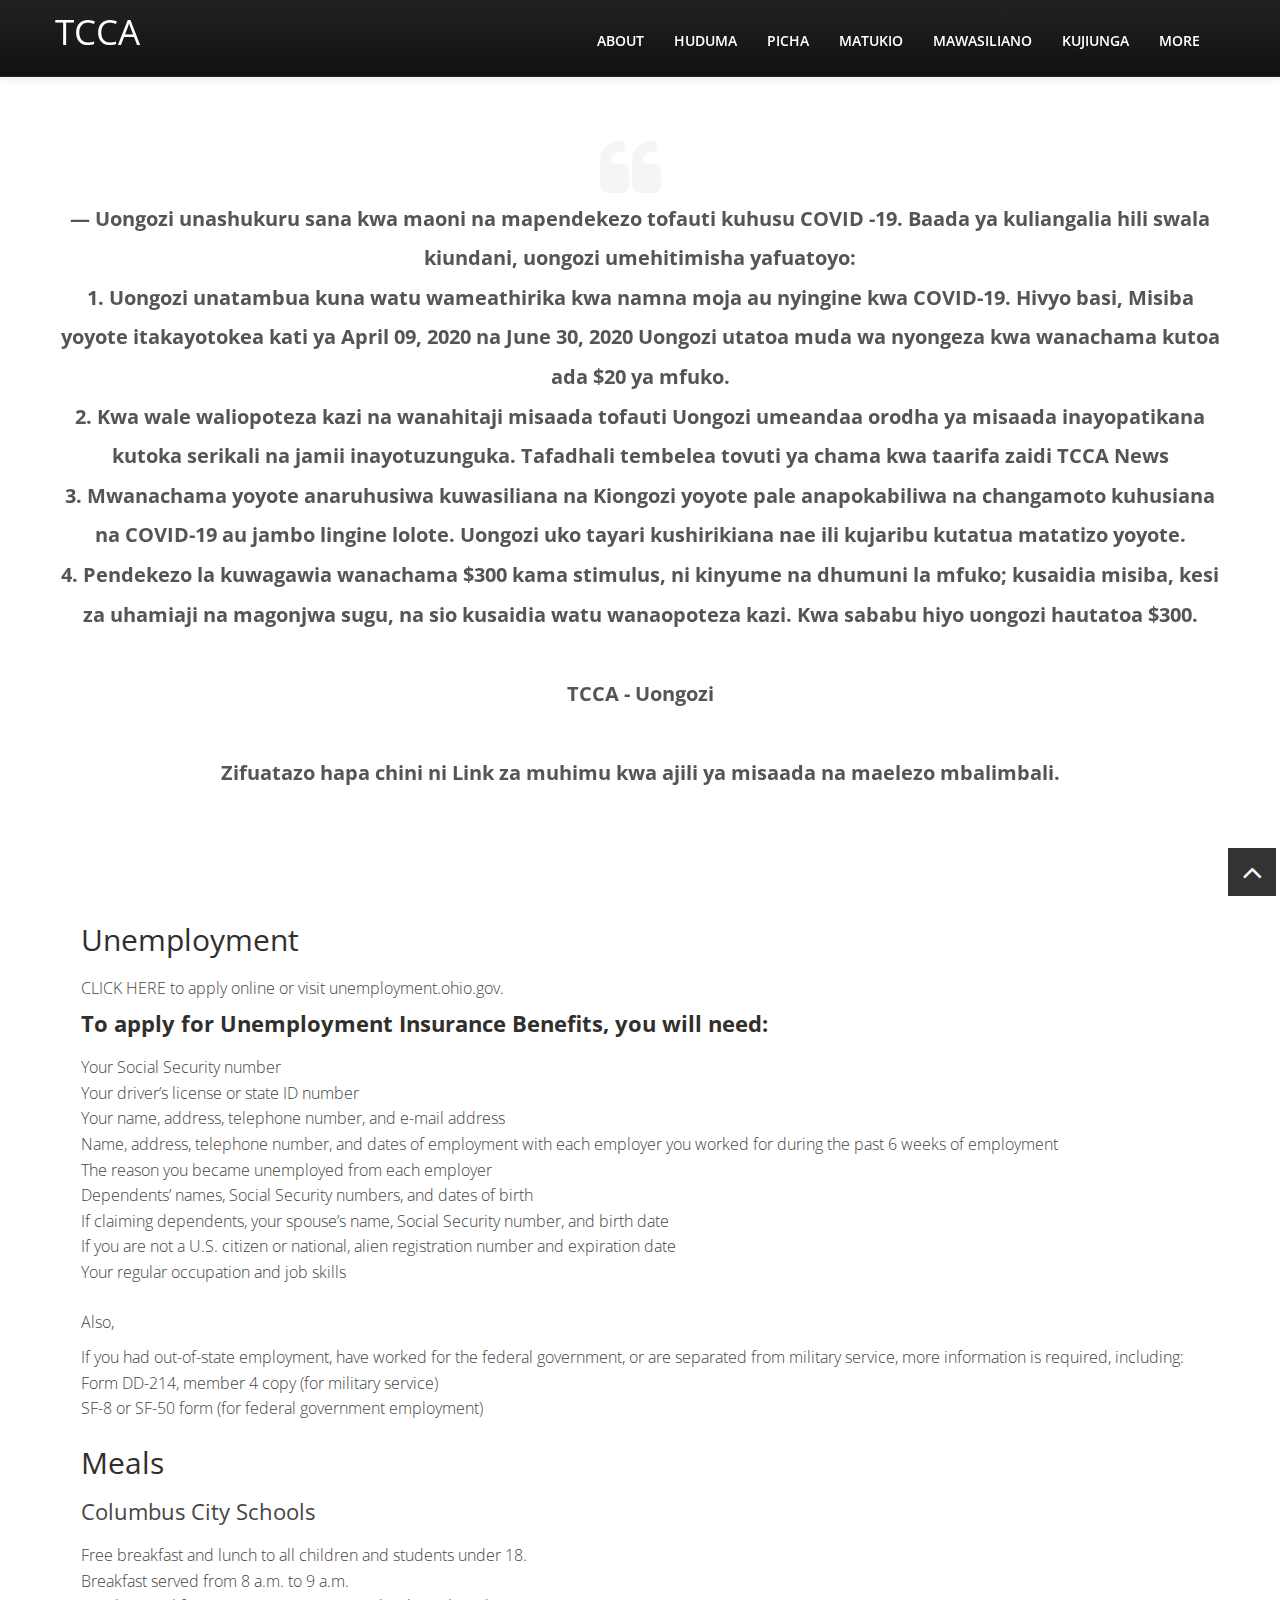
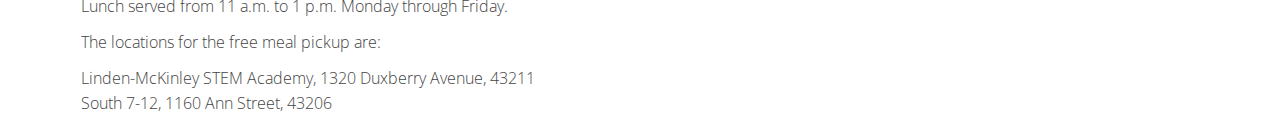
<file: News.html>
<!DOCTYPE HTML>
<html lang="en">

<head>
	<meta charset="utf-8">
	<title>Welcome to Tanzanian Columbus Community Association</title>
	<meta name="viewport" content="width=device-width, initial-scale=1.0">
	<meta name="description" content="">
	<meta name="author" content="">
	<link href="css/bootstrap-responsive.css" rel="stylesheet">
	<link href="css/style.css" rel="stylesheet">
	<link href="color/default.css" rel="stylesheet">
	<link rel="shortcut icon" href="img/favicon.ico">
	<!-- =======================================================-->
	<!-- Global site tag (gtag.js) - Google Analytics -->
	<script async src="https://www.googletagmanager.com/gtag/js?id=UA-143658179-1"></script>
	<script>
	 window.dataLayer = window.dataLayer || [];
	 function gtag(){dataLayer.push(arguments);}
	 gtag('js', new Date());

	 gtag('config', 'UA-143658179-1');
	</script>
	<!-- =======================================================-->
</head>

<body>
	<!-- facebook plugIn - moja -->
	<div id="fb-root"></div>
	<script async defer crossorigin="anonymous" src="https://connect.facebook.net/en_US/sdk.js#xfbml=1&version=v3.3"></script>
	<!-- navbar -->
	<div class="navbar-wrapper">
		<div class="navbar navbar-inverse navbar-fixed-top">
			<div class="navbar-inner">
				<div class="container">
					<!-- Responsive navbar -->
					<a class="btn btn-navbar" data-toggle="collapse" data-target=".nav-collapse"><span class="icon-bar"></span><span class="icon-bar"></span><span class="icon-bar"></span>
				</a>
					<h1 class="brand"><a href="index.html">TCCA</a></h1>
					<!-- navigation -->
					<nav class="pull-right nav-collapse collapse">
						<ul id="menu-main" class="nav">
							<li><a title="team" href="#about">About</a></li>
							<li><a title="services" href="#services">Huduma</a></li>
							<li><a title="works" href="#works">Picha</a></li>
							<li><a title="blog" href="#blog">Matukio</a></li>
							<li><a title="contact" href="#contact">Mawasiliano</a></li>
							<li><a href="Signup.html">Kujiunga</a></li>
							<li class="nav-item dropdown">
						        <a class="nav-link dropdown-toggle" href="#" id="navbarDropdown" role="button" data-toggle="dropdown" aria-haspopup="true" aria-expanded="false">
						          More
						        </a>
						        <div class="dropdown-menu" aria-labelledby="navbarDropdown">
						         
						        </div>
						     </li>
						</ul>
					</nav>
				</div>
			</div>
		</div>
	</div>

<section class="spacer ">
		<div class="container">
			<div class="row">
				<div class="span12 aligncenter ">
					<!-- <blockquote class="large">
						Unity is strength. . . when there is teamwork and collaboration, wonderful things can be achieved.  <cite>Mattie Stepanek</cite>
					</blockquote> -->

					<blockquote class="large">
					<cite>
						  	Uongozi unashukuru sana kwa maoni na mapendekezo tofauti kuhusu
							COVID -19. Baada ya kuliangalia hili swala kiundani, uongozi umehitimisha yafuatoyo: <br>
							1. Uongozi unatambua kuna watu wameathirika kwa namna moja au nyingine kwa COVID-19. Hivyo basi, Misiba yoyote itakayotokea kati ya April 09, 2020 na June 30, 2020 Uongozi utatoa muda wa nyongeza kwa wanachama kutoa ada $20 ya mfuko.
							<br>
							2. Kwa wale waliopoteza kazi na wanahitaji misaada tofauti Uongozi umeandaa orodha ya misaada inayopatikana kutoka serikali na jamii inayotuzunguka. Tafadhali tembelea tovuti ya chama kwa taarifa zaidi  <a href="News.html" class="more">TCCA News</a>
							<br>
							3. Mwanachama yoyote anaruhusiwa kuwasiliana na Kiongozi yoyote pale anapokabiliwa na changamoto kuhusiana na COVID-19 au jambo lingine lolote. Uongozi uko tayari kushirikiana nae ili kujaribu kutatua matatizo yoyote. 
							<br>
							4. Pendekezo la kuwagawia wanachama $300 kama stimulus, ni kinyume na dhumuni la mfuko; kusaidia misiba, kesi za uhamiaji na magonjwa sugu, na sio kusaidia watu wanaopoteza kazi. Kwa sababu hiyo uongozi hautatoa $300.
							<br><br>
							TCCA - Uongozi
							<br><br>
							 
							 Zifuatazo hapa chini ni Link za muhimu kwa ajili ya misaada na maelezo mbalimbali.
					</cite>
					</blockquote>

				</div>
				<!-- <div class="span3 aligncenter flyRight">
					<i class="icon-coffee icon-10x"></i>
				</div> -->
			</div>
		</div>
	</section>


	<!-- Header area -->
	
	<!-- spacer section -->
	<section class="">
		<div class="container">
			<div class="row">
				<div class="span12">
					<!-- <blockquote class="large">
						Unity is strength. . . when there is teamwork and collaboration, wonderful things can be achieved.  <cite>Mattie Stepanek</cite>
					</blockquote> -->
					<article>

        



        <div style="padding-left: 26px;float: right;height: 250px;">


<div style="height: 800px;overflow: auto;background: #fff;">
            <div class="wp-block-group"><div >
                <h2>Unemployment</h2>



                <p> <a href="http://unemployment.ohio.gov/">CLICK HERE</a>&nbsp;to apply online or visit&nbsp;<a href="http://unemployment.ohio.gov/">unemployment.ohio.gov</a>. </p>



                <h4><strong>To&nbsp;apply for Unemployment Insurance Benefits, you will need:</strong>&nbsp;&nbsp;</h4>



                <ul><li>Your Social Security number</li><li>Your driver’s license or state ID number</li><li>Your name, address, telephone number, and e-mail address</li><li>Name, address, telephone number, and dates of employment with each employer you worked for during the past 6 weeks of employment</li><li>The reason you became unemployed from each employer</li><li>Dependents’ names, Social Security numbers, and dates of birth</li><li>If claiming dependents, your spouse’s name, Social Security number, and birth date</li><li>If you are not a U.S. citizen or national, alien registration number and expiration date</li><li>Your regular occupation and job skills</li></ul>



                <p>Also,</p>



                <ul><li> If you had out-of-state employment, have worked for the federal government, or are separated from military service, more information is required, including:<ul><li>Form DD-214, member 4 copy (for military service)</li><li>SF-8 or SF-50 form (for federal government employment)&nbsp; </li></ul></li></ul>
            </div></div>

                <div class="wp-block-group"><div class="wp-block-group__inner-container">
                    <h2>Meals</h2>



                    <h4><a href="https://www.nbc4i.com/community/health/coronavirus/columbus-city-schools-announces-school-breakfast-and-lunch-plans-during-closure/">Columbus City Schools </a></h4>



                    <p>Free breakfast and lunch&nbsp;to all children and students under 18.<br>Breakfast served from 8 a.m. to 9 a.m.<br>Lunch served from 11 a.m. to 1 p.m. Monday through Friday. </p>



                    <p>The locations for the free meal pickup are:</p>



                    <ul><li>Linden-McKinley STEM Academy, 1320 Duxberry Avenue, 43211</li><li>South 7-12, 1160 Ann Street, 43206</li><li>Buckeye Middle School, 2950 South Parsons Avenue, 43207</li><li>Independence High School, 5175 East Refugee Road, 43232</li><li>Columbus Afrocentric Early College, 3223 Allegheny Avenue, 43209</li><li>Sherwood Middle School, 1400 Shady Lane Road, 43227</li><li>Centennial High School, 1441 Bethel Road, 43220</li><li>Columbus Global Academy, 4077 Karl Road, 43224</li><li>Mifflin High School, 3245 Oak Spring Street, 43219</li><li>Woodward Park Middle School, 5151 Karl Road, 43229</li><li>West High School, 179 South Powell Avenue, 43204</li><li>Starling PreK-8, 145 South Central Avenue, 43222</li><li>Wedgewood Middle School, 3800 Briggs Road, 43228</li></ul>



                    <hr class="wp-block-separator is-style-wide">



                    <h4>Westerville City Schools <a href="https://nam03.safelinks.protection.outlook.com/?url=https%3A%2F%2Fwww.wcsoh.org%2FAdministration2%2F148&amp;data=02%7C01%7CSThompson%40wcmh.com%7C4a9d1eeefff241ee0c8a08d7cf3225b4%7C9e5488e2e83844f6886cc7608242767e%7C0%7C0%7C637205686598092876&amp;sdata=lcp6HKQxlmpwURSSLb5mReV3hO%2BprvslaRtxFmkjIyY%3D&amp;reserved=0">CLICK HERE</a> for details</h4>



                    <hr class="wp-block-separator is-style-wide">



                    <h4><a href="https://www.nbc4i.com/news/hilliard-seniors-given-drive-thru-meals/">Hilliard Senior Center</a></h4>



                    <p>3810 Veterans Memorial Dr, Hilliard, OH 43026 <br>Preparing meals every day and serving the city’s elderly via a drive-through.</p>
                </div></div>

            <h2>Job openings/companies hiring</h2>



            <p>If you’re searching for employment, many Ohio employers have a desperate need to fill open positions. Go to&nbsp;<a href="http://coronavirus.ohio.gov/jobsearch">coronavirus.ohio.gov/jobsearch</a>&nbsp;for a current list.</p>



            <div class="wp-block-group"><div class="wp-block-group__inner-container">
                <p><a href="https://jobs.kroger.com/">Kroger is hiring 10,000 people right now.</a>&nbsp;The turn around from your application to employment is only a few days. </p>



                <hr class="wp-block-separator is-style-wide">



                <p><a href="https://jobs.meijer.com/stores">Meijer is hiring</a>&nbsp;<strong>stocking and warehouse members as well as cashiers</strong> to help with the high demand for groceries and other household goods. These jobs range from $10 to $12 an hour. </p>



                <hr class="wp-block-separator is-style-wide">



                <p><a href="https://careers.walmart.com/?utm_source=VanityURL&amp;utm_medium=WalmartCareers">Walmart plans to hire 150,000 </a>U.S. <strong>hourly workers for its stores and distribution centers </strong>through the end of May as online orders surge with households stocking up. The jobs are temporary, but many will become permanent, said spokesman Dan Bartlett. He said that the company is reaching out to industry groups in the restaurant and hospitality industry, both of which are getting slammed by lockdowns and travel bans. <a href="https://corporate.walmart.com/newsroom/2020/03/09/walmarts-hiring-500-truck-drivers-a-member-of-our-private-fleet-says-dont-wait-to-apply">Walmart also plans to hire&nbsp;500</a><strong> </strong><strong>truck drivers</strong> to meet demand from its e-commerce business. </p>



                <hr class="wp-block-separator is-style-wide">



                <p><a href="https://careers.dollargeneral.com/">Dollar General</a> plans to nearly double its normal hiring rate and&nbsp;<a rel="noreferrer noopener" href="https://www.fox16.com/news/coronavirus/dollar-general-looking-to-hire-50000-employees-before-end-of-april/" target="_blank">add up to 50,000 employees by the end of April.</a></p>



                <hr class="wp-block-separator is-style-wide">



                <p><a href="https://jobs.cvshealth.com/?prefilters=none&amp;CloudSearchLocation=none&amp;CloudSearchValue=none">CVS also plans to immediately fill 50,000 full-time, part-time and temporary positions</a> across the country. Positions will include store associates, home delivery drivers, distribution center employees and member/customer service professionals. CVS will also pay bonuses to employees who are required to be at CVS facilities to assist patients and customers in this time of unprecedented need.</p>



                <hr class="wp-block-separator is-style-wide">



                <p>Amazon announced they will need to&nbsp;<a href="https://blog.aboutamazon.com/operations/amazon-opening-100000-new-roles">hire thousands of workers</a>&nbsp;to handle all the deliveries for everyone staying at home. These jobs range from $15 to $17 an hour. Those who are interested in applying can learn more&nbsp;<a href="http://www.amazon.com/jobsnow">online</a>.</p>



                <hr class="wp-block-separator is-style-wide">



                <p><a href="https://www.nbc4i.com/community/health/coronavirus/businesses-looking-to-hire-amid-covid-19-pandemic/">The following companies are also urgently hiring</a>:</p>



                <ul><li><a href="https://careers.aldi.us/?utm_campaign=tmp&amp;utm_medium=careers&amp;utm_source=aldius">Aldi</a></li><li><a href="https://careers.dteenergy.com/">DTE Energy</a></li><li><a href="https://enviro-clean.com/join-our-team/">Enviro-Clean Services</a></li><li><a href="https://careers.fedex.com/fedex/">Fed-Ex</a></li><li><a href="https://www.traderjoes.com/careers">Trader Joe’s</a></li></ul>



                <p>Visit <a href="https://jobseeker.ohiomeansjobs.monster.com">OhioMeansJobs.com</a> for more information on companies hiring in Ohio</p>
            </div></div>



            <div class="wp-block-group"><div class="wp-block-group__inner-container">
                <h2>Job training</h2>



                <p>The State of Ohio has released a list of job training resources workers can use to ‘upskill’ themselves while they are at home due to the coronavirus pandemic.  Go to: <a href="https://workforce.ohio.gov/wps/portal/gov/workforce/news/news-site/03192020">workforce.ohio.gov</a></p>
            </div></div>



            <div class="wp-block-group"><div class="wp-block-group__inner-container">
                <div class="wp-block-group"><div class="wp-block-group__inner-container">
                    <h2>Emergency Childcare</h2>



                    <p>For new information on&nbsp;<strong>EMERGENCY CHILDCARE</strong>&nbsp;resources, last week’s press release from the Ohio Department of Job and Family Services can be found here<a href="https://nam03.safelinks.protection.outlook.com/?url=https%3A%2F%2Felink.clickdimensions.com%2Fc%2F6%2F%3FT%3DNDk2MjQ1NjA%253AMDItYjIwMDgzLThjNTNjOTcxMjQ5NTQ0MmQ4MDc1ZDc1ZDkzM2UzOGFm%253Ac3Rvcmllc0BuYmM0aS5jb20%253AY29udGFjdC02MDU0ZmUyZTMyMWFlODExYWQ1ZjAwMGMyOTE3ZWU1Ny1lMWRjMjM2YzkyYWM0Njc2YTk2OGYzOTZhNzRjM2EyZA%253AZmFsc2U%253AMTA%253A%[base64]%26K%3DYmd9SmJOEPnJ3e4EjvMLFg&amp;data=02%7C01%7CSThompson%40wcmh.com%7Ca731073223974f67a82208d7cf318c62%7C9e5488e2e83844f6886cc7608242767e%7C0%7C0%7C637205684103415120&amp;sdata=R%2BVV0mtoGBskW4Mw4szRdBnDIfhuqKWuWtqhLimo86I%3D&amp;reserved=0">&nbsp;http://jfs.ohio.gov/RELEASES/pdf/031720-ODJFS-Implements-Emergency-Child-Care-Measures-during-COVID-19-Pandemic.stm</a>&nbsp;with additional resources at&nbsp;<a href="https://nam03.safelinks.protection.outlook.com/?url=https%3A%2F%2Felink.clickdimensions.com%2Fc%2F6%2F%3FT%3DNDk2MjQ1NjA%253AMDItYjIwMDgzLThjNTNjOTcxMjQ5NTQ0MmQ4MDc1ZDc1ZDkzM2UzOGFm%253Ac3Rvcmllc0BuYmM0aS5jb20%253AY29udGFjdC02MDU0ZmUyZTMyMWFlODExYWQ1ZjAwMGMyOTE3ZWU1Ny1lMWRjMjM2YzkyYWM0Njc2YTk2OGYzOTZhNzRjM2EyZA%253AZmFsc2U%253AMTE%253A%[base64]%26K%3DWv-Y9c9p9NyZ0SkrQYkYsQ&amp;data=02%7C01%7CSThompson%40wcmh.com%7Ca731073223974f67a82208d7cf318c62%7C9e5488e2e83844f6886cc7608242767e%7C0%7C0%7C637205684103425114&amp;sdata=HJxl3GX2kDUKEasJoOyzdLM49p77NF0N2bfWsztFRM4%3D&amp;reserved=0">http://emanuals.jfs.ohio.gov/ChildCare/ChildCareManual/CCMPL/CCMPL-137.stm</a>. </p>
                </div></div>



                <div class="wp-block-group"><div class="wp-block-group__inner-container">
                    <div class="wp-block-group"><div class="wp-block-group__inner-container">
                        <h2>Small business and not-for-profit loans</h2>
                    </div></div>



                    <p>Ohio Lt. Governor Jon Husted announced the approval of the state’s application for a request to allow small businesses and not-for-profit organizations to apply for low-interest, long-term loans of up to $2 million. Ohio did this through the Small Business Administration economic injury disaster loan program.</p>



                    <p>Loan applications can be completed online at <a href="https://disasterloan.sba.gov/ela/Information/Index">https://disasterloan.sba.gov/ela/Information/Index</a> or by calling 1-88-659-2955.</p>
                </div></div>
            </div></div>



            <div class="wp-block-group"><div class="wp-block-group__inner-container">
                <h2>Personal Protective Equipment donations </h2>



                <p><strong>The Ohio State University Wexner Medical Center</strong>:</p>



                <ul><li>OSU Wexner Medical Center warehouse&nbsp;at 610 Ackerman Road</li></ul>



                <p>For more information on how to donate visit: &nbsp;<a rel="noreferrer noopener" href="https://nam03.safelinks.protection.outlook.com/?url=https%3A%2F%2Fwexnermedical.osu.edu%2Ffeatures%2Fcoronavirus%2Fways-to-help%2Fdonate-supplies&amp;data=02%7C01%7CKVarkony%40wcmh.com%7C9e17abe34373434cf8cc08d7d04f69f1%7C9e5488e2e83844f6886cc7608242767e%7C0%7C0%7C637206911912959250&amp;sdata=bJMDBrpiR7G1TaDM10RJbIpKEcbFvn9mx%2Bdyrrm3NXM%3D&amp;reserved=0" target="_blank">https://wexnermedical.osu.edu/features/coronavirus/ways-to-help/donate-supplies</a></p>



                <hr class="wp-block-separator is-style-wide">



                <p><strong>OhioHealth Corporation</strong>:</p>



                <ul><li>OhioHealth Dublin Methodist Hospital Parking Lot</li><li>OhioHealth Grove City Methodist Hospital Parking Lot</li><li>OhioHealth Westerville Medical Campus Parking Lot</li><li>OhioHealth Pickerington Medical Campus Parking Lot</li><li>OhioHealth Columbus Donation Center</li></ul>



                <p>For more information on how to donate visit:&nbsp;<a href="https://nam03.safelinks.protection.outlook.com/?url=https%3A%2F%2Fwww.ohiohealth.com%2FCOVID-19%2F&amp;data=02%7C01%7CKVarkony%40wcmh.com%7C9e17abe34373434cf8cc08d7d04f69f1%7C9e5488e2e83844f6886cc7608242767e%7C0%7C0%7C637206911912964239&amp;sdata=%2Bf7WM%2FSuP2ooCuL720VQFj1iNZhrvmSBAL0pismZ4L8%3D&amp;reserved=0" target="_blank" rel="noreferrer noopener">https://www.ohiohealth.com/COVID-19/</a></p>



                <hr class="wp-block-separator is-style-wide">



                <p><strong>Mount Carmel Health System</strong>:</p>



                <ul><li>Mount Carmel Corporate Service Center</li><li>Mount Carmel Grove City</li><li>Mount Carmel St. Ann’s</li><li>Mount Carmel New Albany</li><li>Diley Ridge Medical Center</li></ul>



                <p>For more information on how to donate visit:&nbsp;<a href="https://nam03.safelinks.protection.outlook.com/?url=https%3A%2F%2Fwww.mountcarmelhealth.com%2Fhealth-and-wellness%2Fcovid-19%2Fmedical-supply-donations&amp;data=02%7C01%7CKVarkony%40wcmh.com%7C9e17abe34373434cf8cc08d7d04f69f1%7C9e5488e2e83844f6886cc7608242767e%7C0%7C0%7C637206911912964239&amp;sdata=rxncBO5v5TroLSzAwV4eFZeVeDeJc1HK3IoP16dG6Ss%3D&amp;reserved=0" target="_blank" rel="noreferrer noopener">https://www.mountcarmelhealth.com/health-and-wellness/covid-19/medical-supply-donations</a></p>



                <hr class="wp-block-separator is-style-wide">



                <p><strong>Nationwide Children’s Hospital</strong></p>



                <p>To explore ways to support Nationwide Children’s Hospital during the COVID-19 pandemic, contact Jillean Bastian at&nbsp;<a href="mailto:Jillean.Bastian@nationwidechildrens.org" target="_blank" rel="noreferrer noopener">Jillean.Bastian@nationwidechildrens.org</a>&nbsp;or 614-355-5400. You will receive more information about where to drop off your donated medical supplies.</p>



                <hr class="wp-block-separator is-style-wide">



                <p><a href="https://www.nbc4i.com/community/health/coronavirus/franklin-county-ema-collecting-protective-equipment-donations/">The Franklin County Emergency Management and Homeland Security</a> office is collecting personal protective equipment (PPE) for medical professionals and first responders.</p>



                <p>Volunteers will collect donations between 9 a.m. and 4 p.m., daily between Monday and Friday. They can be dropped off at 5300 Strawberry Farms Blvd., Columbus, Ohio.</p>



                <p>The following pieces of equipment are requested:</p>



                <ul><li>Gowns</li><li>Non-sterile gloves</li><li>Surgical masks (with ear loops)</li><li>N95 masks</li><li>Hand sanitizer</li><li>Viral swabs/Viral Culture Vials</li></ul>
            </div></div>



            <div class="wp-block-group"><div class="wp-block-group__inner-container">
                <h2>Volunteering</h2>



                <h4>4’s Army</h4>



                <p>NBC4 is mobilizing 4’s Army, as the outbreak impacts everyone’s everyday life.&nbsp; If you can help, please help.&nbsp; Non-profit groups across Central Ohio are providing vital services during this uncertain and unprecedented time.&nbsp; </p>



                <p><a href="https://www.nbc4i.com/coronavirus-in-ohio-how-you-can-help/">CLICK HERE</a> for a list of ways you can support our community. </p>



                <p><strong>Additionally, we ask that you follow ALL&nbsp;</strong><a href="https://nam03.safelinks.protection.outlook.com/?url=https%3A%2F%2Fharmonyproject.us14.list-manage.com%2Ftrack%2Fclick%3Fu%3Dd55138af831830835b04052b3%26id%3D5b660158e9%26e%3Dc75a3964f4&amp;data=02%7C01%7CJCombs%40wcmh.com%7C4f6d934f49514054658608d7ca98eac6%7C9e5488e2e83844f6886cc7608242767e%7C0%7C0%7C637200630435103336&amp;sdata=yVwfCgk3iqktsnBSW5IgZjvVFy3aALxxQ96Z3YOoErg%3D&amp;reserved=0"><strong>CDC</strong></a><strong>&nbsp;and&nbsp;</strong><a href="https://nam03.safelinks.protection.outlook.com/?url=https%3A%2F%2Fharmonyproject.us14.list-manage.com%2Ftrack%2Fclick%3Fu%3Dd55138af831830835b04052b3%26id%3D4c235a9e7c%26e%3Dc75a3964f4&amp;data=02%7C01%7CJCombs%40wcmh.com%7C4f6d934f49514054658608d7ca98eac6%7C9e5488e2e83844f6886cc7608242767e%7C0%7C0%7C637200630435103336&amp;sdata=TibRr0fuh73wxKmlwwyqjkbb95NpHPnfdkA5BKut58M%3D&amp;reserved=0"><strong>Ohio Department of Health guidelines</strong></a><strong>&nbsp;before committing to any of these projects.&nbsp;&nbsp;</strong></p>
            </div></div>



            <hr class="wp-block-separator is-style-wide">



            <h4>Together Ohio</h4>



            <p>Ohio Governor Mike DeWine has announced a new way for Ohioans to help each other amid the coronavirus pandemic.</p>



            <p>A special section of the&nbsp;<a href="https://coronavirus.ohio.gov/wps/portal/gov/covid-19/">state’s coronavirus website</a>&nbsp;has been created and named “<a href="https://coronavirus.ohio.gov/wps/portal/gov/covid-19/home/resources/together-ohio">Together Ohio</a>.” The “Together Ohio” web page contains the email address&nbsp;<strong><a href="mailto:together@governor.ohio.gov">together@governor.ohio.gov</a></strong>, where people are encouraged to send the state information about supplies they want to donate, or other ways they can help.</p>







            <div class="wp-block-group"><div class="wp-block-group__inner-container">
                <div class="wp-block-group"><div class="wp-block-group__inner-container">
                    <hr class="wp-block-separator is-style-wide">



                    <h4>Online Delivery Services</h4>



                    <p>In addition to individual restaurants with delivery services (check their websites), the following services are available:</p>



                    <ul><li><a rel="noreferrer noopener" href="https://www.doordash.com/" target="_blank">DoorDash</a>&nbsp;— will deliver from several restaurants including Chipolte, Firehouse Tavern, and McDonald’s.</li><li><a rel="noreferrer noopener" href="https://postmates.com/" target="_blank">Postmates</a>&nbsp;— will deliver from several local restaurants as well as chains like Five Guys, Denny’s and Subway</li><li><a rel="noreferrer noopener" href="https://www.ubereats.com/" target="_blank">Uber Eats</a>&nbsp;— will deliver from Panda Express, Popeye’s, and Donatos Pizza, among several others</li><li><a rel="noreferrer noopener" href="https://www.grubhub.com/" target="_blank">Grub Hub</a>&nbsp;— will deliver from chains like Buffalo Wild Wings, Taco Bell, and Wendy’s</li><li><a rel="noreferrer noopener" href="https://www.ubereats.com/" target="_blank">EatStreet</a>&nbsp;— works more closely with local restaurants instead of national chains</li><li><a rel="noreferrer noopener" href="https://www.clustertruck.com/" target="_blank">ClusterTruck</a>&nbsp;— an independently owned, delivery-only kitchen which operates in specific locations including Columbus</li></ul>



                    <p>All of the above have different charges per delivery, with some holding specials for a user’s first order.</p>



                    <p>Check the individual websites for more information on charges and delivery locations.</p>
                </div></div>



                <h2>Grocery stores</h2>



                <p><a href="https://www.nbc4i.com/news/tips-for-shopping-safely-at-the-grocery-store/">CLICK HERE</a> for tips for <strong>shopping safely at the grocery store</strong></p>



                <hr class="wp-block-separator is-style-wide">



                <p><a href="https://www.nbc4i.com/community/health/coronavirus/coronavirus-in-ohio-central-ohio-grocery-stores-that-offer-delivery-vehicle-side-pickup/">CLICK HERE</a> for a list of central Ohio grocery stores that offer <strong>delivery, vehicle side pickup</strong></p>



                <hr class="wp-block-separator is-style-wide">



                <h4>List of stores with special hours for seniors or vulnerable shoppers</h4>



                <ul><li><a href="https://corporate.aldi.us/en/newsroom/news-press-releases/in-the-news/aldi-covid-19-update/"><strong>Aldi</strong></a><ul><li><strong>Tuesday and Thursday, 8:30 a.m. to 9:30 a.m.</strong> reserved for vulnerable shoppers.</li></ul><ul><li><a href="https://www.aldi.us/stores/">CLICK HERE</a> to find a store.</li></ul></li><li><a rel="noreferrer noopener" href="https://newscenter.dollargeneral.com/news/dollar-general-announces-first-hour-of-operations-to-be-dedicated-to-senior-customers.htm" target="_blank"><strong>Dollar General</strong></a><ul><li><strong>The&nbsp;first hour of each shopping day&nbsp;</strong>reserved for senior shoppers.&nbsp;</li><li><strong>Most central Ohio</strong>&nbsp;<strong>stores open at 8 a.m.</strong>&nbsp;<a href="http://www2.dollargeneral.com/About-Us/pages/storelocator.aspx">CLICK HERE</a>&nbsp;to check a location.</li></ul></li><li><a href="https://www.freshthyme.com/"><strong>Fresh Thyme</strong></a><ul><li><strong>Monday, Wednesday, and Friday 6 a.m. to 8 a.m.</strong>, for seniors and high risk.</li><li><strong>Tuesdays and Thursdays 6 a.m. to 8 a.m.</strong>, for healthcare workers, first responders, and law enforcement</li><li><a href="https://www.freshthyme.com/updated-hours/">CLICK HERE</a> for details.</li></ul></li><li><a href="https://www.gianteagle.com/"><strong>Giant Eagle/Market District</strong></a>&nbsp;<ul><li><strong>Monday – Wednesday, 6 a.m. —&nbsp;7 a.m.&nbsp;</strong>for 60 and over shoppers.</li><li><a href="https://www.gianteagle.com/senior-hours">CLICK HERE</a>&nbsp;for details.</li></ul></li><li><a href="https://www.kroger.com/i/coronavirus-update/store-information"><strong>Kroger</strong></a><ul><li><strong>Monday — Thursday, 7 a.m. – 8 a.m.</strong>&nbsp;exclusive shopping for seniors 60 and older.</li><li><a href="https://www.kroger.com/i/coronavirus-update/store-information">CLICK HERE</a>&nbsp;for details.</li></ul></li><li><a href="https://nam03.safelinks.protection.outlook.com/?url=https%3A%2F%2Fwww.facebook.com%2Fluckyscolumbus%2F%3F__tn__%3DkC-R%26eid%3DARAH8tcKZ3PRxBF1APfk2lAgA3HPygQiEBi_gTHA6Y7CC5QPsFbGJMnXVnVedFa4SIreYwDXlmSL6tWG%26hc_ref%3DARQhVEnoxUBe6Y9iI7NHk0IFYbtPJHiwhp0r3oyEjBlUMH3j6MZ6iLIaYOm4ja0WQeA%26fref%3Dnf%26__xts__%255B0%255D%3D68.[base64]&amp;data=02%7C01%7CSThompson%40wcmh.com%7Cd53b4795c27843cea0c608d7cb703949%7C9e5488e2e83844f6886cc7608242767e%7C0%7C0%7C637201555179701554&amp;sdata=zc5DPrr%2B7eocikjcRNkvXsczM%2F8bPpNFvQaHeGy3OpM%3D&amp;reserved=0"><strong>Lucky’s Market Columbus</strong></a>&nbsp;<ul><li><strong>Daily, 7 a.m. – 8 a.m.</strong> early shopping hours for seniors and other vulnerable community members.</li><li><a href="https://www.luckysmarket.com/">CLICK HERE</a> for details.</li></ul></li><li><a rel="noreferrer noopener" href="https://corporate.target.com/article/2020/03/target-coronavirus-supporting-guests-team" target="_blank"><strong>Target</strong></a><strong>&nbsp;</strong><ul><li><strong>Tuesday and Wednesday</strong>, <strong>the first hour of shopping</strong>&nbsp;to support vulnerable guests, including the elderly and those with underlying health concerns.&nbsp;</li><li><strong>Most central Ohio stores open at 8 a.m.</strong>&nbsp;Please visit&nbsp;<a rel="noreferrer noopener" href="https://www.target.com/store-locator/find-stores" target="_blank">Target.com</a>&nbsp;to find your local store opening time.</li></ul></li><li><a href="https://www.traderjoes.com/announcement/revised-store-hours-for-all-trader-joes-locations"><strong>Trader Joe’s</strong></a><ul><li><strong>The</strong>&nbsp;<strong>first hour of operation every day</strong>,&nbsp;<strong>either&nbsp;8 a.m. — 9 a.m.&nbsp;or 9 a.m. — 10 a.m.</strong> to serve our senior customers over the age of 60 and customers with disabilities who may need additional assistance while shopping.</li><li><a href="https://www.traderjoes.com/stores">CLICK HERE&nbsp;</a>to check a location.</li></ul></li><li><a href="https://fox8.com/news/coronavirus/walmart-changing-store-hours-to-better-serve-customers/"><strong>Walmart</strong></a><ul><li><strong>Tuesdays, one hour before opening, </strong>customers 60 and older can shop the store and Pharmacy.</li><li><a href="https://www.walmart.com/store/finder?">CLICK HERE</a>&nbsp;to check a location.</li></ul></li><li><a href="https://www.wholefoodsmarket.com/company-info/covid-19-response"><strong>Whole Foods</strong></a><ul><li><strong>One hour before opening to the general public</strong>,&nbsp;servicing customers who are 60 and older.</li><li>&nbsp;<a href="https://www.wholefoodsmarket.com/stores">CLICK HERE</a>&nbsp;to find a store.</li></ul></li></ul>



                <div class="wp-block-group"><div class="wp-block-group__inner-container"></div></div>
            </div></div>



            <hr class="wp-block-separator is-style-wide">



            <h4><a href="https://www.nbc4i.com/community/health/coronavirus/snap-expands-to-online-service-with-curbside-pickup/">SNAP Recipients</a></h4>



            <div class="wp-block-group"><div class="wp-block-group__inner-container">
                <p>SNAP recipients can now shop online and pick up their items in a car in what’s being called a “click and collect option.”</p>



                <p>Governor DeWine said this is made possible through the government’s partnership with the Department of Agriculture and grocery stores across Ohio in order to ensure the vulnerable Ohioans have access to food.</p>



                <p>“SNAP recipients will be able to swipe their EBT cards from their cars now without entering the store at all,” DeWine said.</p>



                <h2>Telehealth expansion in Ohio</h2>



                <p>The governor’s office says it has executed <a href="https://governor.ohio.gov/wps/portal/gov/governor/media/executive-orders/executive-order-2020-05d">emergency rules to expand and enhance telehealth </a>options for Ohioans and their providers.</p>



                <p>They say these rules will relax regulations so that more people can be served in their homes.</p>



                <p>According to the Ohio Departments of Mental Health and Addiction Services, the change is meant to reduce Ohioans’ risk of being exposed to COVID-19.</p>



                <p>For information, visit the Ohio Department of&nbsp;<a href="https://mha.ohio.gov/Health-Professionals/About-Mental-Health-and-Addiction-Treatment/Emergency-Preparedness/Coronavirus">Mental Health and Addiction Services</a>.</p>
            </div></div>



            <div class="wp-block-group"><div class="wp-block-group__inner-container">
                <h2>Student loans</h2>



                <p>President Donald Trump announced he’s going to temporarily suspend payments on federal student loans as a result of the coronavirus pandemic. This comes exactly one week after Trump said he was going to waive the interest on federal student loans.</p>



                <p>Trump said the suspension will last for at least 60 days and added <strong>borrowers should contact their lenders for more information</strong>. Federal lenders were made aware of the news by Secretary of Education Betsy DeVos.</p>
            </div></div>



            <div class="wp-block-group"><div class="wp-block-group__inner-container">
                <h2>Taxes</h2>



                <p>Treasury Secretary Steven Mnuchin announced the IRS has officially moved Tax Day to July 15.<br><br>This will give extra time for individuals and businesses to file their taxes and move the filing deadline from April 15 to July 15.</p>



                <p>“We are moving Tax Day from April 15 to July 15. All taxpayers and businesses will have this additional time to file and make payments without interest or penalties,” Mnuchin said.</p>
            </div></div>



            <h2>Educational resources</h2>



            <h4>Highlights for Children</h4>



            <p>Here is a list of free resources that Highlights is offering online:</p>



            <ul><li>Printable pages from Highlights Learning Big Fun workbooks</li><li>Digital play on apps</li><li>Free content on YouTube, which includes channels specifically for kids (see <a href="https://nam03.safelinks.protection.outlook.com/?url=https%3A%2F%2Fwww.youtube.com%2Fchannel%2FUC4p_YSvJlJpEhAh5PMyhkiQ%2Fvideos&amp;data=02%7C01%7CSThompson%40wcmh.com%7C170f72f56c41426f331d08d7ccebfa31%7C9e5488e2e83844f6886cc7608242767e%7C0%7C1%7C637203186286849148&amp;sdata=DcIaUsm1BV0krvNqxhHwzTh592qGAmWCJu61%2BmIBe84%3D&amp;reserved=0">Highlights Kids</a>, <a href="https://nam03.safelinks.protection.outlook.com/?url=https%3A%2F%2Fwww.youtube.com%2Fchannel%2FUCetuKYZsX4MN-V0naKTFQHw&amp;data=02%7C01%7CSThompson%40wcmh.com%7C170f72f56c41426f331d08d7ccebfa31%7C9e5488e2e83844f6886cc7608242767e%7C0%7C1%7C637203186286859141&amp;sdata=%2ByIonbnuWbuMAB52s4IUdbvjCb6ElA09o%2FCIpaaWH2g%3D&amp;reserved=0">Highlights High Five</a>, <a href="https://nam03.safelinks.protection.outlook.com/?url=https%3A%2F%2Fwww.youtube.com%2Fchannel%2FUComnKZVNVHihnXeXuF3-mJw%2Ffeatured&amp;data=02%7C01%7CSThompson%40wcmh.com%7C170f72f56c41426f331d08d7ccebfa31%7C9e5488e2e83844f6886cc7608242767e%7C0%7C1%7C637203186286859141&amp;sdata=m52VE1IsHo2aZZVCyEF4%2B6N6E1tMfKiHi8iUZP6jMis%3D&amp;reserved=0">Highlights en Español</a> and <a href="https://nam03.safelinks.protection.outlook.com/?url=https%3A%2F%2Fwww.youtube.com%2Fchannel%2FUCYq5DljX0pIYP7hh9XI029g%2Ffeatured&amp;data=02%7C01%7CSThompson%40wcmh.com%7C170f72f56c41426f331d08d7ccebfa31%7C9e5488e2e83844f6886cc7608242767e%7C0%7C1%7C637203186286869138&amp;sdata=Vqx6RUie9DEMKoR87j9z7YIgRGZYbF%2F%2BNR8lNB3H9ts%3D&amp;reserved=0">Highlights Hangout</a> — as well as a channel specifically <a href="https://nam03.safelinks.protection.outlook.com/?url=https%3A%2F%2Fwww.youtube.com%2Fuser%2FHighlightsMagazine%2Ffeatured&amp;data=02%7C01%7CSThompson%40wcmh.com%7C170f72f56c41426f331d08d7ccebfa31%7C9e5488e2e83844f6886cc7608242767e%7C0%7C1%7C637203186286869138&amp;sdata=A%2FL82QQL%2FyCxkli0E4TmxJF6tbF4O7z1LXeJwTZexes%3D&amp;reserved=0">for grown-ups</a></li><li>Free content on HighlightsKids.com, which features activities, games, crafts, recipes,      science Q&amp;As, the Highlights Hangout podcast and more </li><li>Free crafts and activities to do at home, resources on skill development and articles — all geared toward parents on Highlights.com/Parents</li></ul>



            <h4>ABCMouse</h4>



            <p><a href="https://www.nbc4i.com/community/health/coronavirus/abcmouse-is-giving-free-access-to-its-learning-software-to-kids-affected-by-school-closures/">ABCMouse is giving free access to its learning software</a> to kids affected by school closures.</p>



            <p> To get free access for your child, you must have your school request it using&nbsp;<a href="https://www.ageoflearning.com/schools.html">this form</a>. A&nbsp;<a href="https://www.abcmouse.com/abt/homepage">subscription</a>&nbsp;runs about $10 a month or you can save money by paying in advance. Keep in mind, when I spoke to ABCMouse they said they got about 10,000 requests in the first few days after their announcement, so it might take a bit for them to respond to the request for free access. </p>



            <h4>Homeschool with Nina</h4>



            <p>Dress up is encouraged as Columbus’ Nina West takes over as teacher Tuesday afternoon.</p>



            <p>Nina will host and star in “<a href="https://www.nbc4i.com/news/local-news/nina-west-hosts-homeschooled-with-nina-for-kids/">Homeschool with Nina</a>,” a special, family-friendly half-hour show where people can sing along to songs from Nina’s hit children’s album “Drag Is Magic.”</p>



            <p>On the&nbsp;<a href="https://www.facebook.com/events/s/homeschooled-with-nina/889951171465346/">Facebook event page</a>, Nina says: “yes, requests will be taken! DRESS UP is encouraged! Come as your favorite pirate, princess, doctor, or queen!”</p>


            <h2><span style="text-decoration: underline;">Other Useful resources:</span></h2>

            <div class="ns-block-custom-html">
                <ul>
                    <li class="latestPost"><a href="https://www.nbc4i.com/community/health/coronavirus/coronavirus-in-ohio-thursday-update-gov-dewine-dr-acton-plan-2pm-briefing-on-covid-19-in-the-state/">Coronavirus in Ohio Thursday update: 5,512 cases, 213 deaths</a></li>
                    <li><a href="https://www.nbc4i.com/community/health/coronavirus/gov-dewine-extends-ohios-stay-at-home-order-until-may-1/">NEW Ohio Stay at Home order issued through May 1</a></li>
                    <li><a href="https://www.nbc4i.com/community/health/coronavirus/dewine-schools-closed-through-at-least-may-1/">Ohio K-12 school closures extended through May 1</a></li>
                    <li><a href="https://www.nbc4i.com/community/health/coronavirus/?footer_click">Latest news, live updates on coronavirus in Ohio</a></li>
                    <li><a href="https://www.nbc4i.com/nmw-coronavirus/should-i-be-tested-for-covid-19-3-signs-you-may-need-the-test/">Should I get tested for COVID-19?</a></li>
                    <li><a href="https://www.nbc4i.com/community/health/coronavirus/in-this-together/">In This Together: Heartwarming news</a></li>
                    <li><a href="https://www.nbc4i.com/community/health/coronavirus/coronavirus-in-ohio-resources/">Give or get help in Ohio</a></li>
                    <li><a href="https://ohio.gov/wps/portal/gov/site/residents/resources/file-for-unemployment">File for benefits online or by phone, 24/7.</a></li>
                    <li><a href="https://ohio.gov/wps/portal/gov/site/media-center/news-and-events/covid-19-stimulis-scams">Don’t Let Thieves Snatch Your COVID-19 Stimulus Money</a></li>
                    <li><a href="https://ohio.gov/wps/portal/gov/site/help-center/faqs/unemployment/unemployment">Unemployment FAQs</a></li>
                    <li><a href="https://www.columbiagasohio.com/our-company/news-room/article/columbia-gas-to-suspend-shutoffs-for-non-payment-during-covid-19-pandemic-OH">Columbia Gas to Suspend Shutoffs for Non-Payment During COVID-19 Pandemic</a></li>
                    <li><a href="https://www.aep.com/news/coronavirus">AEP's Response to COVID-19</a></li>
                    <li><a href="https://www.worthingtonresourcepantry.org/">Worthing Resource Pantry -  6700 Huntley Rd, Columbus, OH 43229</a></li>
                    <li><a href="https://inprem.org/contact/">Food Banks Places</a></li>
                </ul>

            </div>


            <div class="article-content-cta-group">
            </div>
        </div><!-- .rich-text -->
</div>
</section>
</article>

				</div>
				<!-- <div class="span3 aligncenter flyRight">
					<i class="icon-coffee icon-10x"></i>
				</div> -->
			</div>
		</div>
	</section>
	<!-- end spacer section -->
	<!-- section: team -->

	<!-- <footer>
		<div class="container">
			<div class="row">
				<div class="span6 offset3">
					<ul class="social-networks">
						<li><a href="#"><i class="icon-circled icon-bgdark icon-instagram icon-2x"></i></a></li>
						<li><a href="#"><i class="icon-circled icon-bgdark icon-twitter icon-2x"></i></a></li>
						<li><a href="https://www.facebook.com/tanzaniancolumbuscommunityassociation/" target="_blank"><i class="icon-circled icon-bgdark icon-facebook icon-2x"></i></a></li>
					</ul>
					<p class="copyright">
						&copy; MugoTech. All rights reserved.
						<div class="credits">
							<div style="padding:2px"></div><strong>Useful Links:</strong><br>
	     							<a href="http://www.tanzania.go.tz/" target="_blank">&nbsp;Tanzania Government Portal</a> <i class="fa-external-link-square icon"></i>, <a href="http://tanzaniaembassy-us.org/" target="_blank">&nbsp;U.S.A Tanzania Embassy</a> <i class="fa-external-link-square icon"></i>, <a href="http://www.judiciary.go.tz/" target="_blank">&nbsp;Judiciary of Tanzania (JOT)</a> <i class="fa-external-link-square icon"></i>, <a href="http://www.foreign.go.tz/index.php/en" target="_blank">&nbsp;Tanzania Foreign Affairs</a> <i class="fa-external-link-square icon"></i>
	     					</div>
						</div>
					</p>
				</div>
			</div>
		</div>
	</footer> -->

	<a href="#" class="scrollup"><i class="icon-angle-up icon-square icon-bgdark icon-2x"></i></a>
	<script src="js/jquery.js"></script>
	<script src="js/jquery.scrollTo.js"></script>
	<script src="js/jquery.nav.js"></script>
	<script src="js/jquery.localScroll.js"></script>
	<script src="js/bootstrap.js"></script>
	<script src="js/jquery.prettyPhoto.js"></script>
	<script src="js/isotope.js"></script>
	<script src="js/jquery.flexslider.js"></script>
	<script src="js/inview.js"></script>
	<script src="js/animate.js"></script>
	<script src="js/custom.js"></script>
	<script src="contactform/contactform.js"></script>


<!-- <div class="iframe-container">
	<iframe src="https://www.facebook.com/plugins/page.php?href=https%3A%2F%2Fwww.facebook.com%2Ftanzaniancolumbuscommunityassociation%2F&tabs=timeline&width=340&height=500&small_header=false&adapt_container_width=true&hide_cover=false&show_facepile=true&appId" width="100%" height="500" style="border:none;overflow:hidden" scrolling="no" frameborder="0" allowTransparency="true" allow="encrypted-media"></iframe>
</div>
 -->	

</body>

</html>
</file>
<file: color/default.css>
::-moz-selection {
background:#e06d5e;
}
::selection {
background:#e06d5e;
}

.navbar .brand a:hover {
	color:#1BAC91;
}



ul#menu-main > li > a:hover {
	color: #1BAC91;
}


ul#menu-main > li > a:focus,ul#menu-main > li > a:active, ul#menu-main > li > a.selected, ul#menu-main li a.selected:active    {
	color: #1BAC91;
}
#header-wrapper h1 span {
	color:#1BAC91;
}

#header-wrapper input[type=submit] {
	background: #1BAC91 !important;
}

#theme-form input[type=submit] {
	background: #1BAC91 !important;
}

.btn.btn-theme {
	background: #26c8aa !important;
}

/* blog */
.home-post .post-meta {
	background: #1BAC91;
}

/* com */
.tabbable ul.nav-tabs li.active a,.tabbable ul.nav-tabs li a:hover {
	color: #1BAC91;
}
.accordion .accordion-heading a.active {
	color: #1BAC91;
}

#tweet ul li a {
	color: #1BAC91;
}


/* works */
#filters ul li a:hover h5, #filters ul li a.active h5 {
	background: #1BAC91;
	border-color: #1BAC91;
}

.portfolio .portfolio-overlay {
	background: #1BAC91;
}

/* icon */
i.icon-bgdark:hover {
	background: #26c8aa;
}

i.icon-bgdark.active {
	background: #e06d5e;
}
</file>
<file: css/style.css>
/*
    Theme Name: Maxim
    Theme URL: https://bootstrapmade.com/maxim-free-onepage-bootstrap-theme/
    Author: BootstrapMade.com
    Author URL: https://bootstrapmade.com
*/

/*
===========================
CONTENTS:

01 General
02 Typography
03 Non-semantic
04 Navbar
05 Page sections
06 Footer
07 Icons
08 Buttons
09 Media queries 
===========================
*/
/* Import css */
/* Google font */
@import url('https://fonts.googleapis.com/css?family=Open+Sans:300,400,600,700');
/* bootstrap */
@import url('bootstrap.css');
/* bootstrap responsive */
@import url('bootstrap-responsive.css');
/* prettyPhoto */
@import url('prettyPhoto.css');
/* flexslider */
@import url('flexslider.css');

/* font awesome */
@import url('font-awesome.css');
/* overwrite */
@import url('overwrite.css');
/* animation */
@import url('animate.css');



/* =========================================================
01. General
============================================================ */

div, article, section, header, footer, nav, li {
	position:relative;
}
.group:after {
	display:block;
	height:0;
	clear:both;
	content:".";
	visibility:hidden; /* For clearing */
}
body {
	background:#fff;
	color: #444;
	font-size: 16px;
	font-weight:300;
	font-family:'Open Sans', Arial, sans-serif;
}

body {
    padding-top: 60px; /* 60px to make the container go all the way to the bottom of the topbar */
}

::-moz-selection {
	color:#333;
}
::selection {
	color:#333;
}

/* scroll to top */
.scrollup{
    position:fixed;
	width:32px;
	height:32px;
    bottom:20px;
    right:20px;
}

a.scrollup {
	outline:0;
	text-decoration:none;
}

a.scrollup:hover,a.scrollup:active,a.scrollup:focus {
	opacity:1;
	text-decoration:none;
	-webkit-transition: all 400ms ease-out 0s;	
	   -moz-transition: all 400ms ease-out 0s;
		 -o-transition: all 400ms ease-out 0s;
		    transition: all 400ms ease-out 0s;
}
a.scrollup i:hover {
	text-decoration:none;
}

.blankdivider10 {
	height: 10px;
	display: block;
}

.blankdivider20 {
	height: 20px;
	display: block;
}
.blankdivider30 {
	height: 30px;
	display: block;
}

.row {
	margin-bottom:30px;
}

.row .row{
	margin-bottom:30px;
}

.row.nomargin {
	margin-bottom:0;
}


/*---------- forms ----------*/

input[type=text], input[type=submit], textarea {
	width: 100%;
	padding: 0.5em;
	font-size: 1em;
	margin-bottom: 1.5em;
	box-sizing: border-box;
	-moz-box-sizing: border-box;
	-webkit-box-sizing: border-box;
}
input, button, select, textarea {
	font-family:'Open Sans', Arial, sans-serif;
}
/* =========================================================
02. Typography
============================================================ */

p {
	line-height: 1.6em;
	margin: 0 0 10px 0;
}

blockquote {
	font-size:18px;
	border:none;
	padding:0;
}

blockquote.large {
	font-size:36px;
	font-weight:700;
	line-height:1.1em;
}
blockquote.large:before {
	font-size:64px;
	font-family: FontAwesome;
	content: "\f10d";
	margin-right:20px;
}

blockquote cite 						{ display:block; font-size:20px;}
blockquote cite:before 					{ content:"\2014 \0020"; }
blockquote cite a,
blockquote cite a:visited,
blockquote cite a:visited 				{ color:#555; }

ul, ol {
	font-size: 1em; /* 16px */
	line-height: 1.5; /* 24px */
	margin: 0 0 1.5em 0;
}
body, input, textarea {
}

a {
  color: #454545;
  text-decoration: none;
}

a:hover, a:active {
	text-decoration: underline;
}
h1, h2, h3, h4, h5, h6 {
	font-weight: 400;
	color: #312f2b;
	line-height:1.1em;
	font-family:'Open Sans', Arial, sans-serif;
}
h1 {
	font-size: 36px;
	margin-bottom:20px;
}
h2 {
	font-size: 30px;
	margin-bottom:20px;
}
h3 {
	font-size: 26px;
	margin-bottom:20px;
}
h4 {
	font-size: 22px;
	margin-bottom:20px;
}
h5 {
	font-size: 18px;
	margin-bottom:15px;
}
h6 {
	font-size: 16px;
	margin-bottom:10px;
}
strong {
	font-weight:700;
	font-family: 'Open Sans', sans-serif;
}
small {
	font-size: 0.75em; /* 12px */
	line-height: 2; /* 24px */
	margin-top: 2em;
	margin-bottom: 0em;
}
em {
	font-style: normal;
	font-family: 'Open Sans';
}
.muted {
	color: #A5A5A2;
}
.impressed {
	text-shadow:
 -1px -1px 0 rgba(0, 0, 0, 0.5), /* shadow */  1px 1px 0 rgba(255, 255, 255, 0.9); /* highlight */
}

h2.pagetitle {
	color:#fff;
	font-size:46px;
}

/* =========================================================
03. Misc
============================================================ */

.hide-text {
	text-indent: 100%;
	white-space: nowrap;
	overflow: hidden;
	font-size: 1em;
}
.alignright {
	text-align: right;
}
.alignleft {
	text-align: left;
}
.aligncenter {
	text-align: center;
}
.medium {
	font-weight: normal;
}

/* =========================================================
04. Navigation
============================================================ */

.navbar-fixed-top .container {
/* Uncomment to make nav expand full width */
 /*	width: auto; */
}
.navbar .brand {
	margin-left:0;
	padding: 0;
	margin-top: 1.05em;
}
.navbar .brand a {
	padding: 0;
	color: #fff;
	font-size: 1.75em;
	margin-left: 0;
	font-weight: 400;
	text-transform:uppercase;
}
.navbar .brand a:hover {
	text-decoration: none;
 transition: color .15s linear;
 -webkit-transition: color .15s linear;
 -moz-transition: color .15s linear;
}
.navbar .brand a:focus {
	outline: none;
}
.navbar-inner {
	min-height: 4.75em;
}
.navbar-inverse .navbar-inner {
	background-repeat: repeat;
	background-color: #0b333f;
}
.navbar-wrapper {
	overflow:hidden;
}
#menu-main {
	margin-top: 1.125em;
}
ul#menu-main > li > a {
	font-weight: 600;
	color: #fff;
	font-size:14px;
	text-transform:uppercase;
}
ul#menu-main > li > a:hover {
	padding: 9px 15px;
	border-radius: 3px;
	-webkit-border-radius: 3px;
	-moz-border-radius: 3px;
}
ul#menu-main > li > a:focus {
	outline:0;
}

.navbar-inverse .brand, .navbar-inverse .nav > li > a {
	text-shadow: none;
}


/* =========================================================
05. Page sections
============================================================ */

/* === section header === */

#header-wrapper {
	width: 100%;
	min-height: 600px;
	margin-top: -60px;
	padding-top:160px;
	text-align:center;
}


#header-wrapper h1 {
	color: #FFFFFF;
	font-size: 4em;
	font-weight: 400;
	margin: 1em 0;
}
#header-wrapper h2 {
	color: #fff;
	font-family: 'Open Sans', sans serif;
	font-size: 2em;
	font-weight: normal;
	margin: 0.5em 0;
	text-shadow: 1px 1px 1px #333333;
}

header .logo {
	text-align:center;
	margin-bottom:30px;
}

/* --- Header slider --- */
#header-wrapper.header-slider {
	background: #444 url(../img/bg/bg-1.jpg) no-repeat center center fixed;
	-webkit-background-size: cover;
	-moz-background-size: cover;
	-o-background-size: cover;
	background-size: cover;
}

#main-flexslider ul.slides li p {
	font-size: 72px;
	text-transform: uppercase;
	position: relative;
	margin-bottom: 0px;
	text-align: center;
	line-height: 1;
	color:#fff;
}
#main-flexslider.flexslider {
		margin:0;
		background:none;
		border:none;
	-webkit-border-radius: 0;
	-moz-border-radius: 0;
	-o-border-radius: 0;
	border-radius: 0;
	box-shadow: none;
	-webkit-box-shadow: none;
	-moz-box-shadow: none;
	-o-box-shadow: none;
}



/* --- Header subscribe form --- */

#header-wrapper input[type=text] {
	background: rgba(227, 231, 228, 1);
	font-family: 'Open Sans', sans serif;
	font-size: 1.3125em;
	border: 0;
	text-align: center;
	vertical-align: middle;
	margin-bottom:0 !important;
}
#header-wrapper input[type=text]:focus {
	background: #43413e;
	color: #eff1ef;
	transition: background 0.25 ease-in;
	-moz-transition: background 0.25 ease-in;
	-webkit-transition: background 0.25 ease-in;
}
#header-wrapper input[type=text] {
	height: 2.9em;
	width:50%;
}
#header-wrapper input[type=submit] {
	color: #fff;
	width: 185px;
	height: 2.9em;
	font-size: 1.3125em; /* 21px */
	padding:0.5em;
	letter-spacing: 0.05em;
	margin: 0;
	border: 0;
	text-transform: none;
	border-radius: 3px;
	-moz-border-radius: 3px;
	-webkit-border-radius: 3px;
}
#header-wrapper input[type=submit]:hover, #header-wrapper input[type=submit]:active {
	background: #43413e !important;
}


section.section {
	padding: 100px 0 80px;
}
section.section h4 {
	text-align: center;
	margin-bottom: 40px;
	font-size: 46px;
	font-weight: 700;
	letter-spacing: -1px;
}
section.inner {
	padding: 50px 0 50px;
}



.section.orange h4 ,.section.green h4{
	color: #fcfcfc;
}
.section.orange p,.section.green p {
	color: #f7f7f7;
}


/* === section spacer === */

section.spacer {
	padding:90px 0 70px;
	color:#fcfcfc;
}

.spacer.green,.section.green {
	background:#1bac91;
}

.spacer.green,.section.green h4 {
	color:#fff;
}

.spacer.yellow,.section.yellow  {
	background:#ffe873;
}
.spacer.orange,.section.orange {
	background:#f36f36;
}

section.spacer.bg2 {
	background: url(../img/bg/bg-2.jpg) 50% 0 no-repeat fixed;
	width:100%;
	height:auto;
	margin:0;	
}

section.spacer.bg3 {
	background: url(../img/bg/bg-3.jpg) 50% 0 no-repeat fixed;
	width:100%;
	height:auto;
	margin:0;	
}

section.spacer blockquote.large:before {
	color:#eee;
	opacity:0.6;
}

section.spacer blockquote cite {
	color:#555;
}



/* === section works === */

#works h4 {
	margin-bottom:20px;
}

#portfolio {
	padding-bottom: 0;
}
/* === portfolio filter === */

#filters {
	margin-bottom: 0px;
	text-align: center;
	display: block;
	float: none;
	z-index: 2;
	position: relative;
}
#filters ul {
	margin: 0 0 20px;
	list-style: none;
	padding: 0;
}
#filters ul li {
	display: inline-block;
}
#filters ul li a {
	display: block;
	float: left;
	padding: 2px 5px;
	color: inherit;
	margin-right: 5px;
	margin-bottom: 5px;
	font-weight: 600;
}
#filters ul li a:hover,#filters ul li a:focus {
	text-decoration:none;
	outline:0;
}
#filters ul li a h5 {
	font-size: 14px;
	padding: 5px 10px 5px;
	border: 2px solid #f2f2f2;
}

#filters ul li a:hover h5, #filters ul li a.active h5 {
	color:#fcfcfc;
}




/* === portfolio wrap - grid === */
#portfolio-wrap {
	position: relative;
	padding: 0;
	width: 100.1%;
	margin: 0 auto;
	display: block;
}
#portfolio-wrap .grid {
	margin: 0;
	overflow: hidden;
	line-height: 0;
	width: 20%;
	border:0;
	padding: 0;
}
.portfolio-item.current {
	z-index: 101;
}
.portfolio-item {
	padding: 0;
	position: relative;
	overflow: hidden;
}
.portfolio-item .portfolio-image {
	overflow: hidden;
	display: block;
	position: relative;
}
.portfolio-item .portfolio-image img {
	width: 100%;
	height: auto;
}
.portfolio .portfolio-overlay {
	width: 100%;
	height: 100%;
	top: 0;
	left: 0;
	position: absolute;
	display: block;
	z-index: 4;
	opacity: 0;
	-moz-opacity: 0;
	filter: alpha(opacity=0);
	-webkit-transition: all 0.3s ease-in-out;
	-moz-transition: all 0.3s ease-in-out;
	-o-transition: all 0.3s ease-in-out;
	-ms-transition: all 0.3s ease-in-out;
	transition: all 0.3s ease-in-out;
}
.portfolio > a, .portfolio > a:hover {
	color: #ffffff;
}
.portfolio-item .portfolio > a:hover > .portfolio-overlay {
	opacity: 1;
	-moz-opacity: 1;
	filter: alpha(opacity=100);
}
.portfolio > a img {
	-webkit-transition: all 0.3s ease-in-out;
	-moz-transition: all 0.3s ease-in-out;
	-o-transition: all 0.3s ease-in-out;
	-ms-transition: all 0.3s ease-in-out;
	transition: all 0.3s ease-in-out;
}
.portfolio > a:hover img {
	-webkit-transition: all 0.3s ease-in-out;
	-moz-transition: all 0.3s ease-in-out;
	-o-transition: all 0.3s ease-in-out;
	-ms-transition: all 0.3s ease-in-out;
	transition: all 0.3s ease-in-out;
}
.portfolio .thumb-info {
	position: absolute;
	width: 100%;
	height: 100%;
	opacity: 0;
	-moz-opacity: 0;
	filter: alpha(opacity=0);
	-webkit-transition: all 0.3s ease-in-out;
	-moz-transition: all 0.3s ease-in-out;
	-o-transition: all 0.3s ease-in-out;
	-ms-transition: all 0.3s ease-in-out;
	transition: all 0.3s ease-in-out;
}
.portfolio a:hover .portfolio-overlay .thumb-info {
	opacity: 1;
	-moz-opacity: 1;
	filter: alpha(opacity=100);
}
.portfolio-overlay .thumb-info i {
	top: 50%;
}
.portfolio-overlay .thumb-info h5 {
	top: 20%;
	font-size: 18px;
}
.portfolio-overlay .thumb-info p {
	top: 50%;
	font-size: 13px;
}
.portfolio-overlay .thumb-info h5 {
	color: #ffffff;
	width: 100%;
	position: absolute;
	text-align: center;
}
.portfolio-overlay .thumb-info p {
	color: #ffffff;
	width: 100%;
	position: absolute;
	text-align: center;
	font-weight: bold;
}
.portfolio-overlay .thumb-info i {
	color: #ffffff;
	width: 100%;
	position: absolute;
	text-align: center;
	display: block;
}
/* === Isotope CSS3 transitions === */

.isotope, .isotope .isotope-item {
	-webkit-transition-duration: 0.8s;
	-moz-transition-duration: 0.8s;
	-ms-transition-duration: 0.8s;
	-o-transition-duration: 0.8s;
	transition-duration: 0.8s;
}
.isotope {
	-webkit-transition-property: height, width;
	-moz-transition-property: height, width;
	-ms-transition-property: height, width;
	-o-transition-property: height, width;
	transition-property: height, width;
}
.isotope .isotope-item {
	-webkit-transition-property: -webkit-transform, opacity;
	-moz-transition-property: -moz-transform, opacity;
	-ms-transition-property: -ms-transform, opacity;
	-o-transition-property: -o-transform, opacity;
	transition-property: transform, opacity;
}
/**** disabling Isotope CSS3 transitions ****/

.isotope.no-transition, .isotope.no-transition .isotope-item, .isotope .isotope-item.no-transition {
	-webkit-transition-duration: 0s;
	-moz-transition-duration: 0s;
	-ms-transition-duration: 0s;
	-o-transition-duration: 0s;
	transition-duration: 0s;
}


/* === section services === */

section#services h2 {
	font-size: 22px;
	margin-bottom: 15px;
	margin-top: 10px;
	text-align:center;
}
section#services p {
	margin:10px;
}


section#services .service-box {
	text-align: center;
	padding: 20px;
	-webkit-transition: all 0.3s ease-in-out;
	-moz-transition: all 0.3s ease-in-out;
	-o-transition: all 0.3s ease-in-out;
	-ms-transition: all 0.3s ease-in-out;
	transition: all 0.3s ease-in-out;
}
section#services .span3:hover {
	background:#e3e3e3;
}

section#services .service-box h2 {
	color: #f7f7f7;
	font-weight: 700;
}

section#services.section.orange .service-box:hover {
	background:#f36518;
}


/* === section blog === */

section#blog {
	background: #f2f2f2;
}

.home-post {
	background:#fff;
	
}

.home-post:hover {
	box-shadow: 0 0 16px rgba(0, 0, 0, 0.3);
	-moz-box-shadow: 0 0 16px rgba(0, 0, 0, 0.3);
	-webkit-box-shadow: 0 0 16px rgba(0, 0, 0, 0.3);
	-webkit-transition: all 0.4s ease-in-out;
	-moz-transition: all 0.4s ease-in-out;
	-o-transition: all 0.4s ease-in-out;
	-ms-transition: all 0.4s ease-in-out;
	transition: all 0.4s ease-in-out;
}


.home-post .entry-content {
	padding:20px;
}
.home-post .entry-content h5 a {
	font-size:22px;
}
.home-post .entry-content h5 a:hover {
	color:#312f2b;
	text-decoration:none;
}
.home-post .entry-content a.more {
	font-size:13px;
}
.home-post .post-meta {
	padding:20px;
	overflow:hidden;
	color:#fcfcfc;
}
.home-post .post-meta i {
	float:left;
	margin-right:20px;
}
.home-post .post-meta span {
	margin-top:10px;
}
.home-post .post-meta span.date {
	font-weight:700;
	font-size:13px;
	float:left;
}
.home-post .post-meta span.tags {
	font-weight:700;
	font-size:13px;
	float:right;
	color:#ddd;
}
.home-post .post-meta span.tags a {
	color:#fcfcfc;
}



/* === section about === */

section#about {
	background:#f2f2f2;
}

.people {
	text-align:center;
}

.people h3 {
	margin-bottom:10px;
	font-weight:700;
	letter-spacing:-1px;
}

.team-thumb {
	margin-top: 26px;
	text-align:center;
}

/* (spacer) latest tweet */
#tweet{
	text-align:center;
	margin:20px 0 0;
	font-size:20px;
	color:#fff;
}

#tweet ul{
	float:left;
	width:100%;
	text-align:center;
	list-style:none;
	margin:0;
	padding:0;
}

#tweet ul li{
	display: inline-block;
	list-style:none;
	margin:0 0 20px;
	padding:0 0 0 34px;
	font-size:20px;
	line-height:1.5em;
}

#tweet ul li:before {
	font-family: 'FontAwesome';
	speak: none;
	font-style: normal;
	font-weight: normal;
	font-variant: normal;
	text-transform: none;
	line-height: 1;
	-webkit-font-smoothing: antialiased;
	content: "\f099";
	margin-right:20px;
}

/* === Contact section === */


/* Contact Form */

.validation {
    color: red;
    display:none;
    margin: 0 0 20px;
    font-weight:400;
    font-size:13px;
}

#sendmessage {
    color: green;
    border:1px solid green;
    display:none;
    text-align:center;
    padding:15px;
    font-weight:600;
    margin-bottom:15px;
    background: #fff;
}

#errormessage {
    color: red;
    display:none;
    border:1px solid red;
    text-align:center;
    padding:15px;
    font-weight:600;
    margin-bottom:15px;
    background: #fff;
}

#sendmessage.show, #errormessage.show, .show {
	display:block;
}

#contact-form {
	position: relative;
	z-index: 999;
}

#contact-form input[type=text], .contactForm textarea {
	background: rgba(227, 231, 228, 1);
	font-family: 'Open Sans', sans serif;
	border: 0;
	font-size:16px;
	text-align: left;
	vertical-align: middle;
}

.contactForm textarea {
	height: 156px;
}

#contact-form input[type=text]:focus, .contactForm textarea:focus {
	background: #fff;
	color: #555;
	box-shadow: none;
	-moz-box-shadow: none;
	-webkit-box-shadow: none;
	transition: background 0.25 ease-in;
	-moz-transition: background 0.25 ease-in;
	-webkit-transition: background 0.25 ease-in;
}
#contact-form input[type=text] {
	height: 60px;
	margin-bottom:30px;
}
#contact-form input[type=submit] {
	color: #fff;
	width: 185px;
	height: 60px;
	text-shadow: none;
	font-size: 16px;
	padding:0.5em;
	letter-spacing: 0.05em;
	margin: 0 0 20px 0;
	display: block;
	border: 0;
	text-transform: none;
	border-radius: 3px;
	-moz-border-radius: 3px;
	-webkit-border-radius: 3px;
	box-shadow: none;
	-moz-box-shadow: none;
	-webkit-box-shadow: none;
}
#contact-form input[type=submit]:hover, #contact-form input[type=submit]:active {
	background: #43413e !important;
}
#contact-form textarea {
	padding-top: 1em;
}
div.cform-response-output {
	max-width: 60%;
	text-align: center;
	margin-left: 40% !important;
	margin-top: 0.5em !important;
	padding: 0.5em !important;
	border-radius: 4px;
	-moz-border-radius: 4px;
	-webkit-border-radius: 4px;
}
.cform-not-valid-tip {
	color: #888;
	border: 1px dotted #ad3729 !important;
	width: 100% !important;
	left: 0 !important;
	padding: 0.5em !important;
	font-family: 'Open Sans', sans-serif;
	box-sizing: border-box;
	-moz-box-sizing: border-box;
	-webkit-box-sizing: border-box;
	border-radius: 4px;
	-moz-border-radius: 4px;
	-webkit-border-radius: 4px;
}



/* =========================================================
06. Footer
============================================================ */

footer {
	background: #2b2b2b;
	text-align: center;
	color: #ddd;
	padding:50px 0 50px;
}

footer a {
    color: #ddd;
}

footer a:hover {
    color: #fff;
}

footer ul.social-networks {
	list-style:none;
}

footer ul.social-networks li {
	display:inline;
}

footer ul.social-networks li i {
	display:inline-block;
}

footer ul.social-networks li a {
	color: #5e5e5e;
	margin: 0 5px;
}

footer ul.social-networks li a:hover {
	text-decoration:none;
	-webkit-transition: all 0.4s ease-in-out;
	-moz-transition: all 0.4s ease-in-out;
	-o-transition: all 0.4s ease-in-out;
	-ms-transition: all 0.4s ease-in-out;
	transition: all 0.4s ease-in-out;
}

footer ul.social-networks li i.icon-bgdark {
	background:#414141;
	color: #656565;
}


footer ul.social-networks li a i.icon-instagram:hover {
	background: #ba7b3d;
	color: #fff;
}

footer ul.social-networks li a i.icon-twitter:hover {
	background: #5ad2eb;
	color: #fff;
}
footer ul.social-networks li a i.icon-facebook:hover {
	background: #4286f4;
	color: #fff;
}
footer ul.social-networks li a i.icon-pinterest:hover {
	background: #d84848;
	color: #fff;
}




/* =========================================================
07. Icons
============================================================ */

/* bg */
i.icon-bglight {
	color: #444;
	background: #f7f7f7;
}
i.icon-bglight.active {
	color: #fff;
}

i.icon-bglight.active:hover{
	color: #444;
	background: #f7f7f7;
}

i.icon-bgdark {
	color: #f7f7f7;
	background: #333;
}
i.icon-bgdark:hover {
	color: #fff;
}
i.icon-bgdark.active:hover {
	color: #f7f7f7;
	background: #333;
}

/* square */
i.icon-square {
	display: inline-block;
	text-align: center;
	width: 24px !important;
	height: 24px !important;
	line-height: 24px !important;
}
i.icon-square.icon-2x{
	width: 48px !important;
	height: 48px !important;
	line-height: 48px !important;
}
i.icon-square.icon-3x{
	width: 72px !important;
	height: 72px !important;
	line-height: 72px !important;
}
i.icon-square.icon-4x{
	width: 96px !important;
	height: 96px !important;
	line-height: 96px !important;
}
i.icon-square.icon-5x{
	width: 120px !important;
	height: 120px !important;
	line-height: 120px !important;
}

/* rounded */
i.icon-rounded {
	display: inline-block;
	border-radius: 6px !important;
	-moz-border-radius: 6px !important;
	-webkit-border-radius: 6px !important;
	-o-border-radius: 6px !important;
	-ms-border-radius: 6px !important;
	text-align: center;
	width: 24px !important;
	height: 24px !important;
	line-height: 24px !important;
}

.icon-rounded.icon-2x{
	width: 48px !important;
	height: 48px !important;
	line-height: 48px !important;
}
.icon-rounded.icon-3x{
	width: 72px !important;
	height: 72px !important;
	line-height: 72px !important;
	border-radius: 8px !important;
	-moz-border-radius: 8px !important;
	-webkit-border-radius: 8px !important;
	-o-border-radius: 8px !important;
	-ms-border-radius: 8px !important;
}
.icon-rounded.icon-4x{
	width: 96px !important;
	height: 96px !important;
	line-height: 96px !important;
	border-radius: 10px !important;
	-moz-border-radius: 10px !important;
	-webkit-border-radius: 10px !important;
	-o-border-radius: 10px !important;
	-ms-border-radius: 10px !important;
}
.icon-rounded.icon-5x{
	width: 120px !important;
	height: 120px !important;
	line-height: 120px !important;
	border-radius: 12px !important;
	-moz-border-radius: 12px !important;
	-webkit-border-radius: 12px !important;
	-o-border-radius: 12px !important;
	-ms-border-radius: 12px !important;
}


/* circled */
i.icon-circled {
	display: inline-block;
	border-radius: 1000px !important;
	-moz-border-radius: 1000px !important;
	-webkit-border-radius: 1000px !important;
	-o-border-radius: 1000px !important;
	-ms-border-radius: 1000px !important;
	text-align: center;
	width: 24px !important;
	height: 24px !important;
	line-height: 24px !important;
}

.icon-circled.icon-2x{
	width: 48px !important;
	height: 48px !important;
	line-height: 48px !important;
}
.icon-circled.icon-3x{
	width: 72px !important;
	height: 72px !important;
	line-height: 72px !important;
}
.icon-circled.icon-4x{
	width: 96px !important;
	height: 96px !important;
	line-height: 96px !important;
}
.icon-circled.icon-5x{
	width: 120px !important;
	height: 120px !important;
	line-height: 120px !important;
}

i.icon-white {
	color:#fff;
}


/* more icon sizes for font-awesome icons */

.icon-6x {
  font-size: 6em;
}
.icon-6x.icon-border {
  border-width: 6px;
  -webkit-border-radius: 8px;
  -moz-border-radius: 8px;
  border-radius: 8px;
}

.icon-7x {
  font-size: 7em;
}
.icon-6x.icon-border {
  border-width: 6px;
  -webkit-border-radius: 8px;
  -moz-border-radius: 8px;
  border-radius: 8px;
}

.icon-8x {
  font-size: 8em;
}
.icon-6x.icon-border {
  border-width: 6px;
  -webkit-border-radius: 8px;
  -moz-border-radius: 8px;
  border-radius: 8px;
}

.icon-9x {
  font-size: 9em;
}
.icon-6x.icon-border {
  border-width: 6px;
  -webkit-border-radius: 8px;
  -moz-border-radius: 8px;
  border-radius: 8px;
}
.icon-10x {
  font-size: 10em;
}
.icon-6x.icon-border {
  border-width: 6px;
  -webkit-border-radius: 8px;
  -moz-border-radius: 8px;
  border-radius: 8px;
}



/* =========================================================
08. Buttons
============================================================ */
 
.btn {
	color: #fff;
	text-shadow: none;
	font-size: 16px;
	padding: 11px 19px;
	letter-spacing: 0.05em;
	border: 0;
	text-transform: none;
	border-radius: 3px;
	-moz-border-radius: 3px;
	-webkit-border-radius: 3px;
	box-shadow: none;
	-moz-box-shadow: none;
	-webkit-box-shadow: none;
  background-color: #545454;
  border-color: none;
  *background-color: #545454;
  background-image: none;
  /* Darken IE7 buttons by default so they stand out more given they won't have borders */
  filter: none;
  border: none;
  *border: 0;
  border-bottom-color: none;
}
.btn:link, .btn:visited {
	color: #fff;
}
.btn:hover {
	background: #333 !important;
}
.btn:hover,
.btn:focus,
.btn:active,
.btn.active,
.btn.disabled,
.btn[disabled] {
  color: #fff;
  background-color: #333;
  *background-color: #333;
}


.btn.btn-theme:hover {
	background: #333 !important;
}

/* size */
.btn-large {
  padding: 18px 25px;
  font-size: 24px;
  -webkit-border-radius: 0;
  -moz-border-radius: 0;
  border-radius: 0;
}

.btn-large [class^="icon-"],
.btn-large [class*=" icon-"] {
  margin-top: 4px;
}

.btn-small {
  padding: 6px 13px;
  font-size: 11.9px;
  -webkit-border-radius: 0;
  -moz-border-radius: 0;
  border-radius: 0;
}

.btn-small [class^="icon-"],
.btn-small [class*=" icon-"] {
  margin-top: 0;
}

.btn-mini [class^="icon-"],
.btn-mini [class*=" icon-"] {
  margin-top: -1px;
}

.btn-mini {
  padding: 0 6px;
  font-size: 10.5px;
  -webkit-border-radius: 0;
  -moz-border-radius: 0;
  border-radius: 0;
}

/* end size */

.btn-primary {
  color: #ffffff;
  text-shadow: none;
  background-color: #09828c;
  *background-color: #09828c;
  background-image: none;
  border-color: none;
  filter:none;
}

.btn-primary:hover,
.btn-primary:focus,
.btn-primary:active,
.btn-primary.active,
.btn-primary.disabled,
.btn-primary[disabled] {
  color: #ffffff;
  background: #065158;
  *background-color: #065158;
}

.btn-primary:active,
.btn-primary.active {
  background-color: #065158 \9;
}

.btn-warning {
  color: #ffffff;
  text-shadow: none;
  background-color: #ffe873;
  *background-color: #ffe873;
  background-image: none;
  border-color: none;
  filter:none;
}

.btn-warning:hover,
.btn-warning:focus,
.btn-warning:active,
.btn-warning.active,
.btn-warning.disabled,
.btn-warning[disabled] {
  color: #ffffff;
  background: #b88f22;
  *background: #b88f22;
}

.btn-warning:active,
.btn-warning.active {
  background: #b88f22 \9;
}


.btn-danger {
  color: #ffffff;
  text-shadow: none;
  background-color: #f36f36;
  *background-color: #f36f36;
  background-image: none;
  border-color: none;
  filter:none;
}

.btn-danger:hover,
.btn-danger:focus,
.btn-danger:active,
.btn-danger.active,
.btn-danger.disabled,
.btn-danger[disabled] {
  color: #ffffff;
  background: #db5f58;
  *background: #db5f58;
}

.btn-danger:active,
.btn-danger.active {
  background: #db5f58 \9;
}

.btn-success {
  color: #ffffff;
  text-shadow: none;
  background-color: #1bac91;
  *background-color: #1bac91;
  background-image: none;
  border-color: none;
  filter:none;
}

.btn-success:hover,
.btn-success:focus,
.btn-success:active,
.btn-success.active,
.btn-success.disabled,
.btn-success[disabled] {
  color: #ffffff;
  background: #55ba93;
  *background: #55ba93;
}

.btn-success:active,
.btn-success.active {
  background: #55ba93 \9;
}

.btn-info {
  color: #ffffff;
  text-shadow: none;
  background-color: #4dbdc6;
  *background-color: #4dbdc6;
  background-image: none;
  border-color: none;
  filter:none;
}

.btn-info:hover,
.btn-info:focus,
.btn-info:active,
.btn-info.active,
.btn-info.disabled,
.btn-info[disabled] {
  color: #ffffff;
  background: #6a9ad0;
  *background: #6a9ad0;
}

.btn-info:active,
.btn-info.active {
  background: #6a9ad0 \9;
}

.btn-inverse {
  color: #ffffff;
  text-shadow: none;
  background-color: #3c3c3c;
  *background-color: #3c3c3c;
  background-image: none;
  border-color: none;
  filter:none;
}

.btn-inverse:hover,
.btn-inverse:focus,
.btn-inverse:active,
.btn-inverse.active,
.btn-inverse.disabled,
.btn-inverse[disabled] {
  color: #ffffff;
  background: #2b2a2a;
  *background: #2b2a2a;
}

.btn-inverse:active,
.btn-inverse.active {
  background: #2b2a2a \9;
}


/* button flat */
.btn-flat {
  -webkit-border-radius: 0;
  -moz-border-radius: 0;
  border-radius: 0;
}

/* button rounded */
.btn-rounded {
  -webkit-border-radius: 20px;
  -moz-border-radius: 20px;
  border-radius: 20px;
}
.btn-large.btn-rounded {
  -webkit-border-radius: 28px;
  -moz-border-radius: 28px;
  border-radius: 28px;
}


.navbar-inverse .btn-navbar {
	width: auto;
	height: auto;
}

/* =========================================================
09. Media queries
============================================================ */


 @media (min-width: 768px) and (max-width: 979px) {
	body {
		padding-left:0 ;
		padding-right:0;
		padding:0;
	}
	
	.navbar-inner {
	 padding-right: 20px;
	 padding-left: 20px;	
	}
	
	.navbar-inner h1.brand {
		margin-left:20px;
	}
	
	.navbar-inner .btn-navbar {
		margin:20px 20px 0;
	}
	
	.container {
	 padding-right: 20px;
	 padding-left: 20px;
	}	
	.navbar-inverse .navbar-inner {
		padding:0 0 30px;
	}
	
	.nav-collapse {
		text-align:center;
		width:100%;
	}

}

@media (max-width: 767px) {
	body {
		padding-left:0 ;
		padding-right:0;
		padding:0;
	}
	.navbar-inner {
	 padding-right: 20px;
	 padding-left: 20px;	
	}
	
	.navbar-inner h1.brand {
		margin-left:20px;
	}
	
	.navbar-inner .btn-navbar {
		margin:20px 20px 0;
	}
	
	.container {
	 padding-right: 20px;
	 padding-left: 20px;
	}	
	.navbar-inverse .navbar-inner {
		padding:0 20px 30px;
	}
	
	.nav-collapse {
		text-align:center;
		width:100%;
	}
	#portfolio-wrap .grid {
		width: 25%;
	}
}
    
    /* Smaller screens ----------- */
@media (max-width : 480px) {
	#header-wrapper {
		padding-top:80px;
	}

	#team .team-thumb {
		 margin-right: auto;
		 margin-left: auto;
		 width: 150px;
		 display: block;
		 text-align:center;
	}

	#portfolio-wrap .grid {
		width: 50%;
	}

}
    
    /* Smartphones (portrait and landscape) ----------- */
@media only screen  and (min-device-width : 320px)  and (max-device-width : 480px) {

 section.section {
 padding: 1em 0;
}

 #works .container {
 top: 0 !important;
}

.max-img {
 width: 100%;
}
 .max-img {
 margin-right: auto;
 margin-left: auto;
 display: block;
}

 section#services h2 {
 margin-bottom: 0.25em;
}
 section#services h2, section#services ul {
 text-align: center;
}
		

/* team */
		
#team .team-thumb {
 margin-right: auto;
 margin-left: auto;
 width: 150px;
 display: block;
 text-align:center
}
 .job-position: {
 margin-bottom: 1.5em;
}
 .navbar-fixed-top, .navbar-fixed-bottom, .navbar-static-top {
 margin-left: auto;
 margin-right: auto;
}
		
/* Contact Form */
	#contact-form {
		overflow: hidden;
	}
	#contact-form input[type=submit] {
		width: 100%;
	}
}


.iframe-container {
  overflow: hidden;
  padding-top: 56.25%;
  position: relative;
}

.iframe-container iframe {
   border: 0;
   height: 100%;
   left: 0;
   position: absolute;
   top: 0;
   width: 100%;
}
</file>
